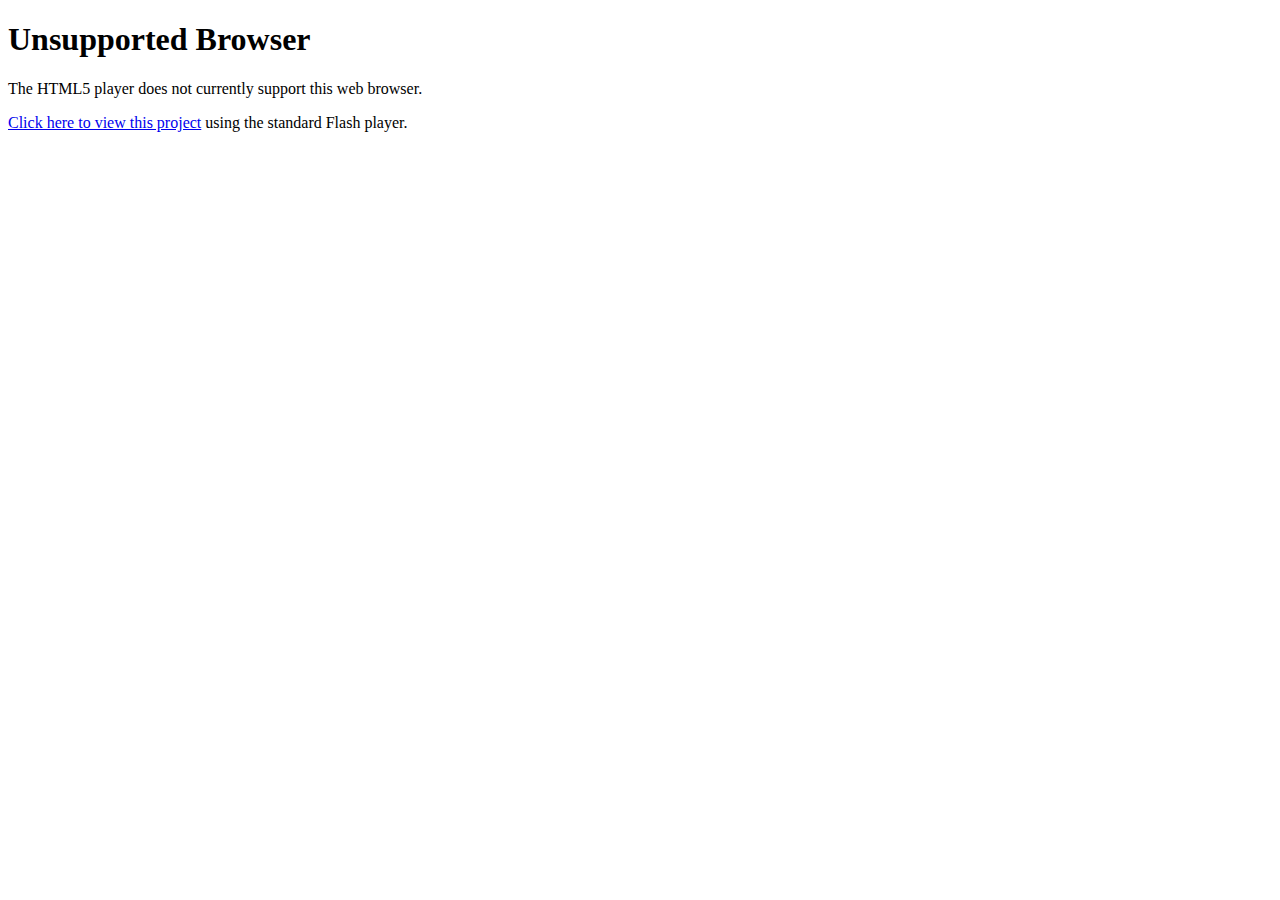
<file: story_unsupported.html>
﻿<!DOCTYPE html>
<html>
<head>
	<title></title>
</head>
<body>
	<h1>Unsupported Browser</h1>
	<p>
		The HTML5 player does not currently support this web browser.
	</p>
	<p>
		<a href="javascript:location.href = location.href.replace('_unsupported', '');">Click here to view this project</a> using the standard Flash player.
	</p>
	
</body>
</html>
</file>
